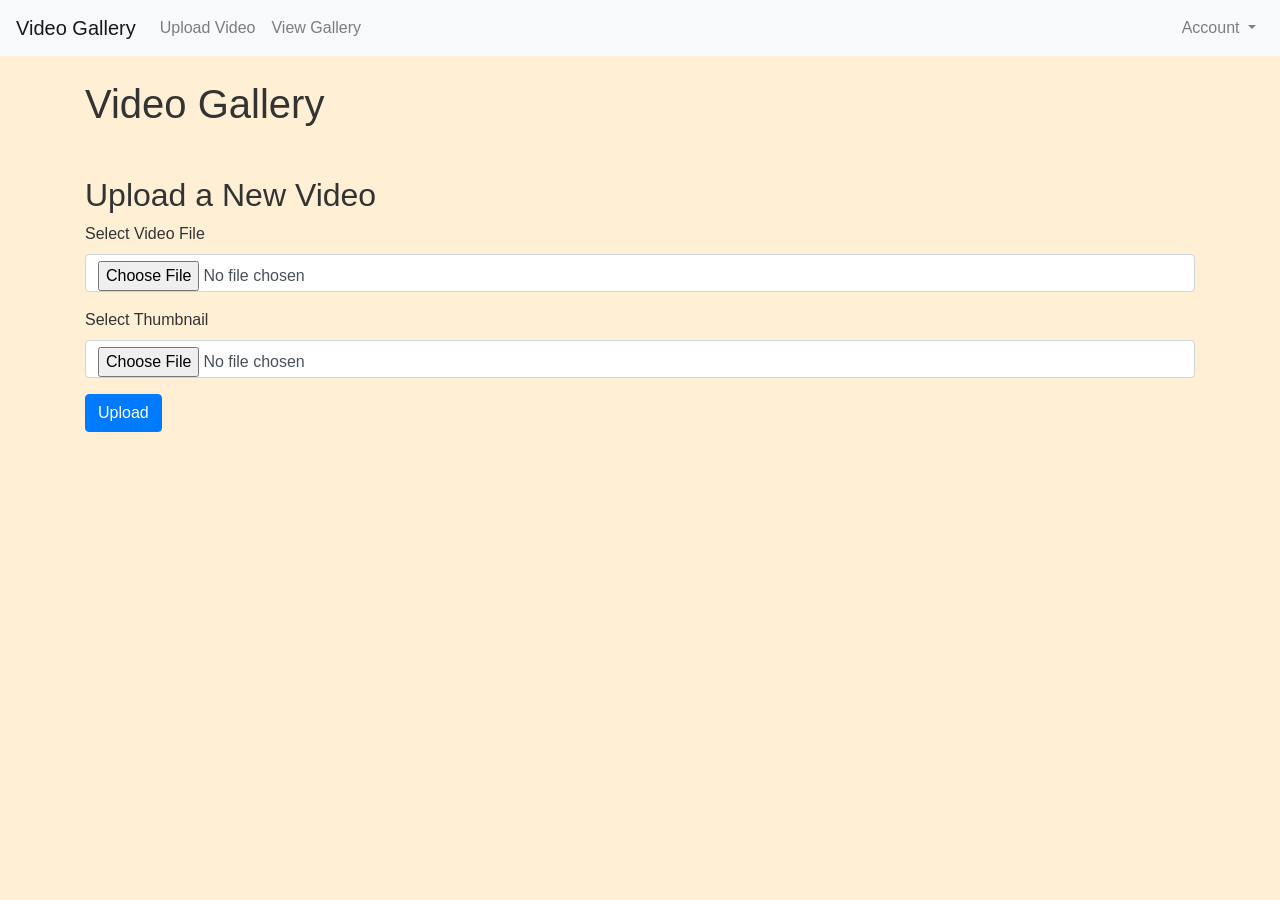
<file: gallery.html>
<!doctype html>
<html lang="en">
<head>
    <meta charset="UTF-8">
    <meta name="viewport" content="width=device-width, initial-scale=1.0">
    <title>Video Gallery</title>
    <link href="https://stackpath.bootstrapcdn.com/bootstrap/4.5.2/css/bootstrap.min.css" rel="stylesheet">
    <link href="css/styles.css" rel="stylesheet">
</head>
<body>
    <nav class="navbar navbar-expand-lg navbar-light bg-light">
        <a class="navbar-brand" href="index.html">Video Gallery</a>
        <div class="collapse navbar-collapse" id="navbarNav">
            <ul class="navbar-nav mr-auto">
                <li class="nav-item">
                    <a class="nav-link" href="upload.html">Upload Video</a>
                </li>
                <li class="nav-item">
                    <a class="nav-link" href="gallery.html">View Gallery</a>
                </li>
            </ul>
            <ul class="navbar-nav ml-auto">
                <li class="nav-item dropdown">
                    <a class="nav-link dropdown-toggle" href="#" id="navbarDropdown" role="button" data-toggle="dropdown" aria-haspopup="true" aria-expanded="false">
                        Account
                    </a>
                    <div class="dropdown-menu" aria-labelledby="navbarDropdown">
                        <div class="dropdown-item form-switch">
                            <input class="form-check-input" type="checkbox" id="darkModeToggle">
                            <label class="form-check-label" for="darkModeToggle">Dark Mode</label>
                        </div>
                    </div>
                </li>
            </ul>
        </div>
    </nav>
    <div class="container my-4">
        <h1 class="mb-4">Video Gallery</h1>
        <div class="row" id="videoGallery">
            <!-- Video cards will be dynamically inserted here -->
        </div>
        <div class="mt-4">
            <h2>Upload a New Video</h2>
            <form id="uploadForm">
                <div class="form-group">
                    <label for="videoFile">Select Video File</label>
                    <input type="file" class="form-control" id="videoFile" name="videoFile" accept="video/*">
                </div>
                <div class="form-group">
                    <label for="thumbnailFile">Select Thumbnail</label>
                    <input type="file" class="form-control" id="thumbnailFile" name="thumbnailFile" accept="image/*">
                </div>
                <button type="submit" class="btn btn-primary">Upload</button>
            </form>
        </div>
    </div>
    <script src="https://code.jquery.com/jquery-3.5.1.slim.min.js"></script>
    <script src="https://cdn.jsdelivr.net/npm/@popperjs/core@2.5.4/dist/umd/popper.min.js"></script>
    <script src="https://stackpath.bootstrapcdn.com/bootstrap/4.5.2/js/bootstrap.min.js"></script>
    <script src="js/scripts.js"></script>
</body>
</html>
</file>
<file: css/styles.css>
/* Light Mode Styles */
body {
    background-color: #ffefd5;
    color: #333333;
    transition: background-color 0.3s ease, color 0.3s ease;
}

.navbar {
    background-color: #ff6347;
    transition: background-color 0.3s ease;
}

.card {
    background-color: #ffffff;
    border: 1px solid #ddd;
    border-radius: 8px;
    transition: background-color 0.3s ease, color 0.3s ease, border-color 0.3s ease;
}

/* Dark Mode Styles */
body.dark-mode {
    background-color: #121212;
    color: #e0e0e0;
}

.dark-mode .navbar {
    background-color: #343a40;
}

.dark-mode .card {
    background-color: #1e1e1e;
    color: #e0e0e0;
    border: 1px solid #444;
}

/* Toggle Switch Styles */
.form-switch {
    display: flex;
    align-items: center;
    justify-content: space-between;
    padding: 5px 10px;
}

.form-check-input {
    display: none;
}

.form-check-input + label {
    position: relative;
    display: inline-block;
    width: 40px;
    height: 20px;
    background-color: #ccc;
    border-radius: 20px;
    cursor: pointer;
    transition: background-color 0.3s ease;
    margin-left: 10px;
}

.form-check-input + label:before {
    content: '';
    position: absolute;
    width: 18px;
    height: 18px;
    background-color: #fff;
    border-radius: 50%;
    top: 1px;
    left: 1px;
    transition: left 0.3s ease;
}

.form-check-input:checked + label {
    background-color: #ff6347;
}

.form-check-input:checked + label:before {
    left: 21px;
}
</file>
